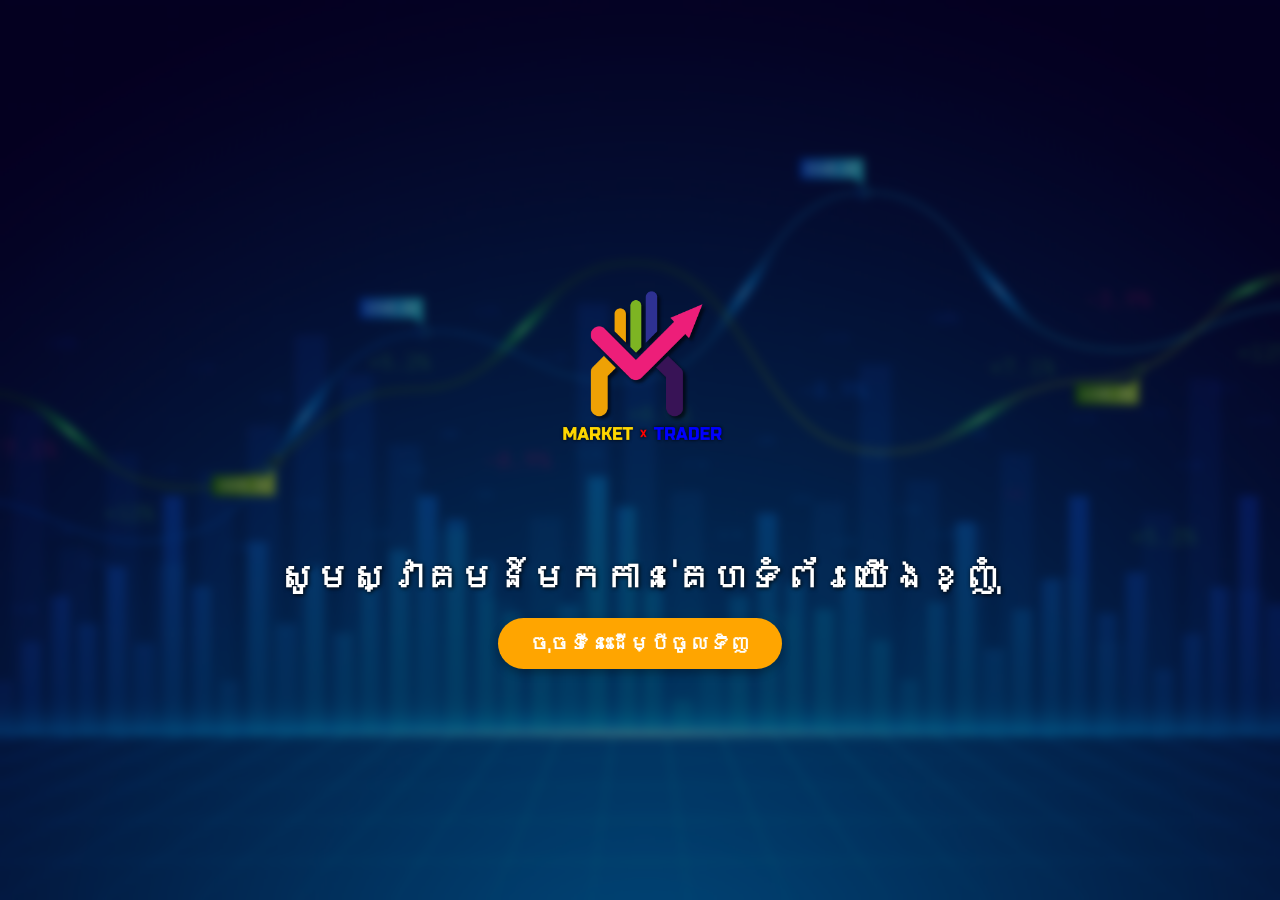
<file: index.html>
<!DOCTYPE html>
<html lang="km">
<head>
  <meta charset="UTF-8">
  <title>Market x Trader</title>
  <script src="https://code.jquery.com/jquery-3.6.0.min.js"></script>
  <script src="rum.js"></script>
  <style>
    * {
      margin: 0;
      padding: 0;
      box-sizing: border-box;
    }

    body, html {
      height: 100%;
      font-family: 'Khmer OS Battambang', sans-serif;
    }

    .background {
      position: relative;
      background-image: url('6379114.jpg'); /* Background image */
      background-size: cover;
      background-position: center;
      height: 100vh;
      display: flex;
      justify-content: center;
      align-items: center;
      text-align: center;
      color: white;
    }

    .overlay {
      position: absolute;
      top: 0;
      left: 0;
      width: 100%;
      height: 100%;
      background-color: rgba(0, 0, 0, 0.5); /* black semi-transparent */
      backdrop-filter: blur(5px); /* ✅ blur effect here */
      z-index: 1;
    }

    .content {
      position: relative;
      z-index: 2;
    }

    .logo {
      max-width: 280px;
      margin-bottom: 20px;
    }

    .title {
      font-size: 36px;
      font-weight: bold;
      margin: 20px 0;
      text-shadow: 1px 1px 4px #000;
    }

     .button {
      font-family: 'Khmer OS Battambang', sans-serif;
      padding: 14px 32px;
      background-color: orange;
      color: rgb(255, 255, 255);
      font-size: 20px;
      font-weight: bold;
      border: none;
      border-radius: 30px;
      cursor: pointer;
      box-shadow: 0 4px 10px rgba(0,0,0,0.3);
      transition: 0.3s ease;
    }

    .button:hover {
      transform: scale(1.05);
      background-color: rgb(0, 255, 55);
    }
  </style>
</head>
<body>

  <div class="background">
    <div class="overlay"></div>

    <div class="content">
      <img src="Artboard 1.png" alt="Logo" class="logo">
      <div class="title">សូមស្វាគមន៍មកកាន់គេហទំព័រយើងខ្ញុំ</div>
      <button id="btn1" class="button" onclick="goToPage()">ចុចទីនេះដើម្បីចូលទិញ</button>
    </div>
  </div>

</body>
</html>
</file>
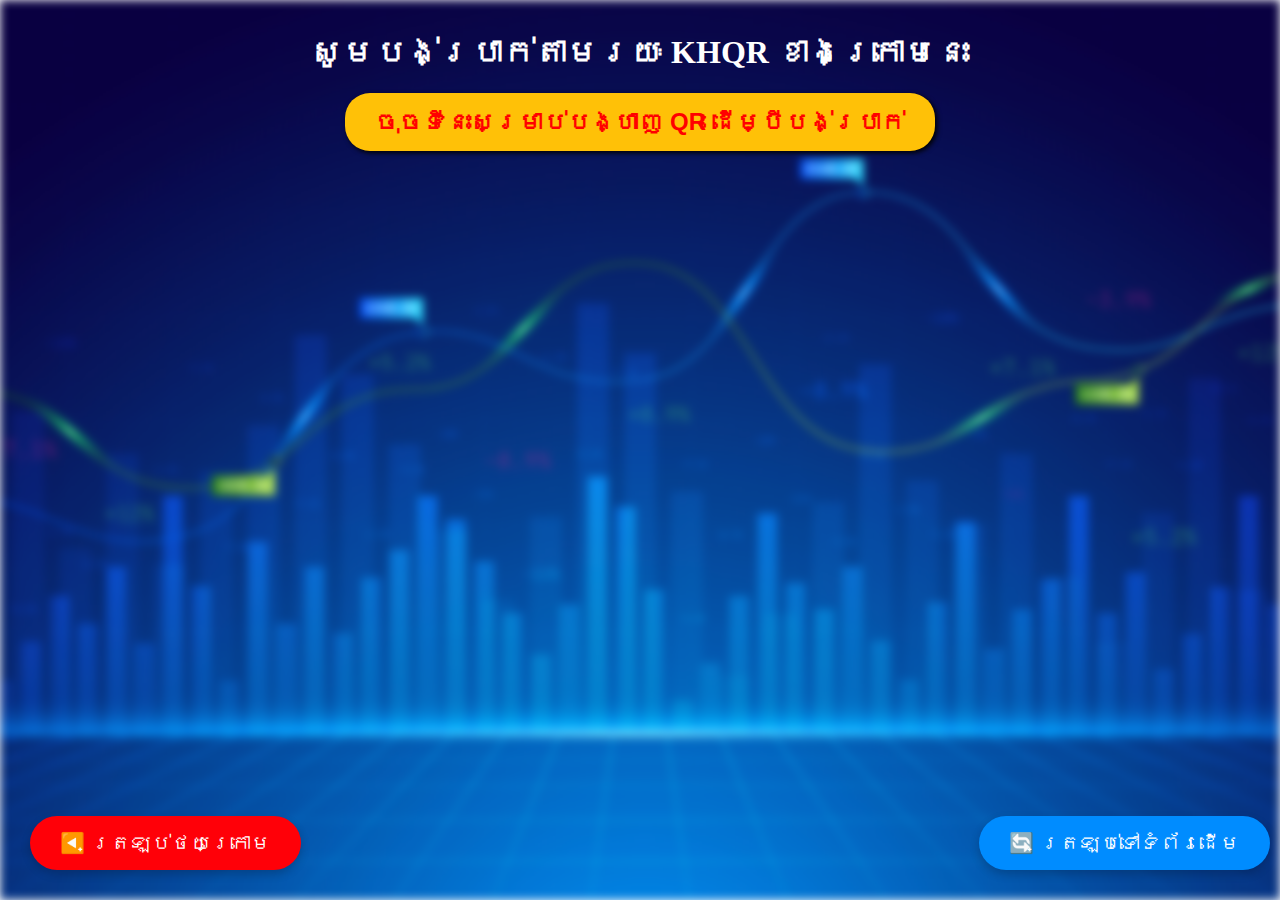
<file: QR.html>
<!DOCTYPE html>
<html lang="km">
<head>
  <meta charset="UTF-8">
  <title>បង់ប្រាក់ជាមួយ KHQR</title>
  <style>
    body {
      font-family: 'Koulen', 'Hanuman', sans-serif;
      background-color: #fff;
      text-align: center;
      padding-top: 5px;
    }
    h1 {
      font-family: Khmer OS Muol Light;
      color: #ffffff;
    }

    .qr-container {
      display: none;
      margin-top: 30px;
    }

    .qr-image {
      max-width: 300px;
      border-radius: 15px;
      box-shadow: 0 4px 10px rgba(0,0,0,0.2);
    }

    .btn-show-qr {
      background-color: #FFC107;
      color: red;
      font-size: 24px;
      border: none;
      border-radius: 25px;
      padding: 15px 30px;
      font-weight: bold;
      cursor: pointer;
      box-shadow: 2px 2px 5px black;
      transition: all 0.3s ease;
    }

    .btn-show-qr:hover {
      background-color: #ffb300;
      transform: scale(1.05);
    }

    .reload-btn, .reload-btn1 {
      position: absolute;
      bottom: 30px;
      padding: 15px 30px;
      font-size: 20px;
      border: none;
      border-radius: 30px;
      cursor: pointer;
      box-shadow: 0 4px 10px rgba(0,0,0,0.2);
      transition: all 0.3s ease;
      animation: fadeIn 1s ease-in;
      color: white;
    }

    .reload-btn {
      right: 10px;
      background-color: #008cff;
    }

    .reload-btn:hover {
      background-color: #1976D2;
    }

    .reload-btn1 {
      left: 30px;
      background-color: #ff0008;
    }

    .reload-btn1:hover {
      background-color: #1976D2;
    }

    @keyframes fadeIn {
      from { opacity: 0; transform: translateY(-20px); }
      to { opacity: 1; transform: translateY(0); }
    }

    @keyframes fadeOut {
      from { opacity: 1; transform: scale(1); }
      to { opacity: 0; transform: scale(0.95); }
    }

    .fade-out {
      animation: fadeOut 1s ease forwards;
    }

    /* Modal Styles */
    .modal {
      display: none; 
      position: fixed; 
      z-index: 999; 
      left: 0;
      top: 0;
      width: 100%; 
      height: 100%;
      overflow: auto; 
      background-color: rgba(0,0,0,0.5); 
    }

    .modal-content {
      background-color: #fefefe;
      margin: 15% auto;
      padding: 30px;
      border-radius: 20px;
      width: 90%;
      max-width: 400px;
      text-align: center;
      animation: fadeIn 0.6s ease;
    }

    .modal-content p {
      font-size: 20px;
      color: #222;
      margin-bottom: 20px;
    }

    .modal-content button {
      font-size: 18px;
      padding: 10px 20px;
      margin: 5px;
      border: none;
      border-radius: 20px;
      cursor: pointer;
    }

    .btn-confirm {
      background-color: green;
      color: white;
    }

    .btn-cancel {
      background-color: red;
      color: white;
    }
    .modal-content {
  position: relative;
  background-color: #fefefe;
  margin: 15% auto;
  padding: 30px;
  border-radius: 20px;
  width: 90%;
  max-width: 400px;
  text-align: center;
  animation: fadeIn 0.6s ease;
  box-shadow: 0 0 15px rgba(0,0,0,0.3);

  border: 5px solid transparent;
  background-clip: padding-box;
}

.modal-content::before {
  content: "";
  position: absolute;
  top: -5px;
  left: -5px;
  right: -5px;
  bottom: -5px;
  z-index: -1;
  border-radius: 25px;
  background: linear-gradient(45deg,
    red,
    orange,
    yellow,
    green,
    cyan,
    blue,
    violet,
    red);
  background-size: 400% 400%;
  animation: borderRGB 8s linear infinite;
}
@keyframes borderRGB {
  0% { background-position: 0% 50%; }
  50% { background-position: 100% 50%; }
  100% { background-position: 0% 50%; }
}
.background {
    position: absolute;
    top: 0;
    left: 0;
    width: 100%;
    height: 100%;
    background-image: url('6379114.jpg'); /* Make sure the image path is correct */
    background-size: cover;
    background-position: center;
    filter: blur(5px);
    z-index: -1;
  }
  </style>
</head>
<body>
    <div class="background"></div>
  <h1>សូមបង់ប្រាក់តាមរយៈ KHQR ខាងក្រោមនេះ</h1>

  <button class="btn-show-qr" onclick="showQR()">ចុចទីនេះសម្រាប់បង្ហាញ QR ដើម្បីបង់ប្រាក់</button>
  <div class="countdown" id="countdown" style="display:none; font-size: 20px; color: rgb(255, 0, 0); margin-top: 10px;">
    QR នឹងបិទក្នុងពេល <span id="time">10</span> វិនាទី
  </div>
  <button class="reload-btn" onclick="reloadHomePage()">🔄 ត្រឡប់ទៅទំព័រដើម</button>
  <button class="reload-btn1" onclick="reloadPrePage()">◀️ ត្រឡប់ថយក្រោម</button>

  <div class="qr-container" id="qrContainer">
    <img src="IMG_1460.PNG" alt="KHQR Code" class="qr-image">
  </div>


  <!-- MODAL POP-UP -->
  <div id="paymentModal" class="modal">
    <div class="modal-content">
      <p>តើអ្នកបានបង់ប្រាក់រួចហើយឬនៅ?</p>
      <button class="btn-confirm" onclick="confirmPayment()">✅ បង់រួចរាល់</button>
      <button class="btn-cancel" onclick="notYetPaid()">❌ មិនទាន់បង់</button>
    </div>
  </div>

  <script>
    function showQR() {
      const qr = document.getElementById("qrContainer");
      const countdown = document.getElementById("countdown");
      const timeSpan = document.getElementById("time");

      qr.style.display = "block";
      countdown.style.display = "block";

      let timeLeft = 59;
      timeSpan.textContent = timeLeft;

      const timer = setInterval(() => {
        timeLeft--;
        timeSpan.textContent = timeLeft;

        if (timeLeft <= 0) {
          clearInterval(timer);
          qr.classList.add("fade-out");
          countdown.classList.add("fade-out");

          setTimeout(() => {
            qr.style.display = "none";
            countdown.style.display = "none";
            qr.classList.remove("fade-out");
            countdown.classList.remove("fade-out");

            // បង្ហាញ Modal
            document.getElementById("paymentModal").style.display = "block";
          }, 1000);
        }
      }, 1000);
    }

    function reloadHomePage() {
      window.location.href = "index.html";
    }

    function reloadPrePage() {
      window.location.href = "index2.html";
    }

    function confirmPayment() {
      alert("សូមអរគុណដែលបានបង់ប្រាក់!");
      window.location.href = "thank.html";
    }

    function notYetPaid() {
      alert("សូមបង់ប្រាក់ជាមុនសិន។");
      document.getElementById("paymentModal").style.display = "none";
    }
  </script>
</body>
</html>
</file>
